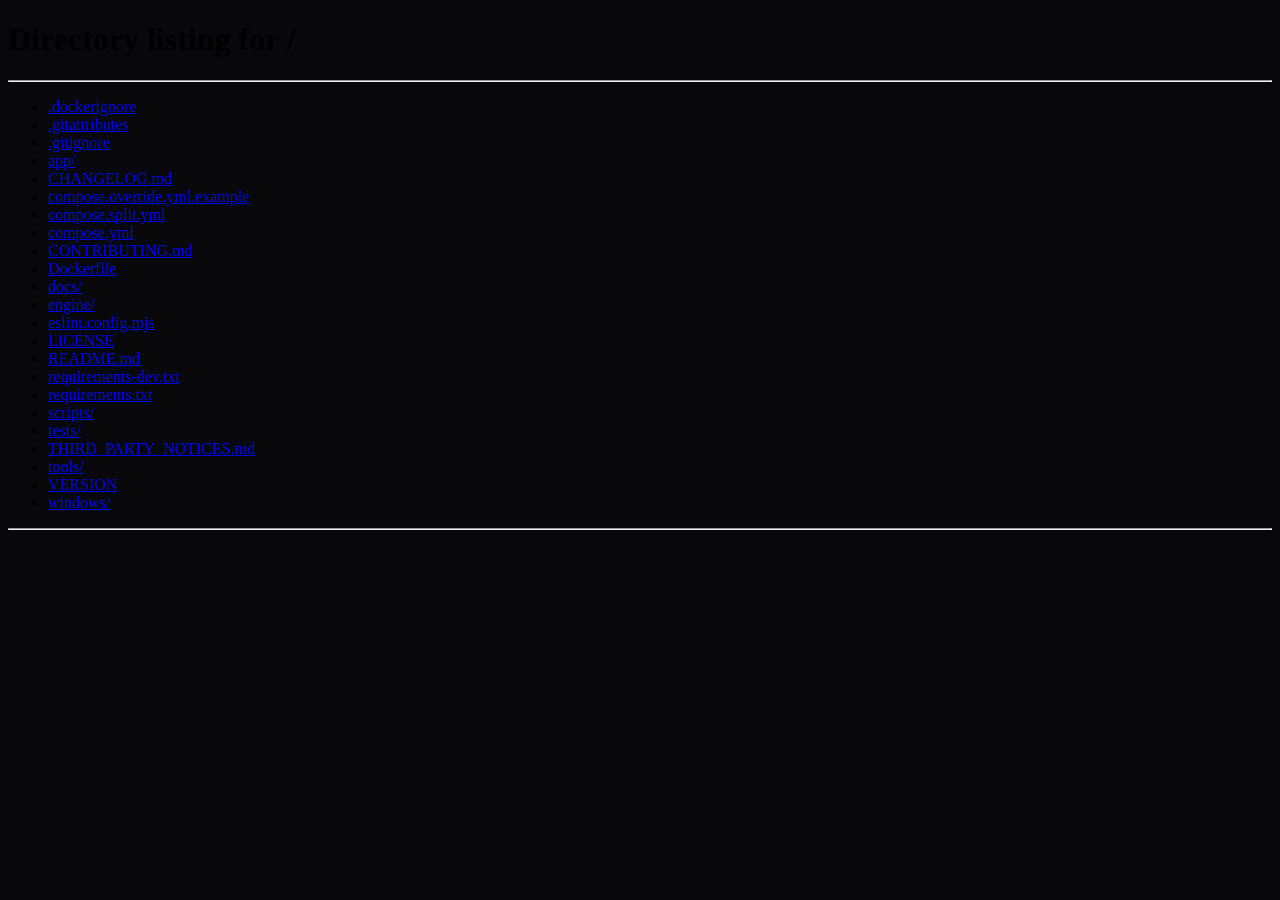
<file: tools/readme-shots.html>
<!doctype html>
<!-- The README screenshots, one scene per #hash, over the demo library
     (tools/demo-library.py).  Copied into app/static for the run, since it drives the
     app in a same-origin frame, and removed afterwards.  Headless Chrome shoots it:

       chrome --headless --hide-scrollbars --force-device-scale-factor=2 \
         --window-size=1900,1500 --virtual-time-budget=9000 \
         --screenshot=cover.png http://<app>/static/readme-shots.html#cover

     Scenes: cover, comfy (Wide + Comfy), song, instrumental, lora, corpora, corpus. -->
<html><body style="margin:0;background:#08080b">
<iframe id="f" src="/" style="width:100vw;height:100vh;border:0;display:block"></iframe>
<script>
var scene = location.hash.slice(1);
var f = document.getElementById('f');
try {   // the app reads these on load: every scene starts from the same place
  localStorage.setItem('yue2.space', 'demo00000001');
  localStorage.setItem('yue2.layout', scene === 'comfy' ? 'comfy' : 'compact');
  localStorage.setItem('yue2.width', 'wide');
  localStorage.setItem('yue2.filter', 'all');
} catch (e) {}
f.onload = function () {
  var w = f.contentWindow, d = w.document;
  var calm = d.createElement('style');
  calm.textContent = '*{animation:none!important;transition:none!important;caret-color:transparent!important}';
  d.head.appendChild(calm);
  function take(id) { return w.State.takes.filter(function (t) { return t.id === id; })[0]; }
  function when(test, then, n) { n = n || 0; if (test() || n > 80) { then(); } else { setTimeout(function () { when(test, then, n + 1); }, 100); } }
  when(function () { return w.State && w.State.takes && w.State.takes.length; }, function () {
    function closed() { setTimeout(function () { d.getElementById('score-box').open = false; }, 300); }
    if (scene === 'cover') {
      w.setMode('cover'); w.selectTake(take('paperboats00'));
      setTimeout(function () { d.getElementById('score-box').open = true;
        var chart = d.getElementById('chord-chart'); if (chart && chart.textContent !== 'Hide chart') { chart.click(); } }, 400);
    } else if (scene === 'comfy') {
      w.setMode('song'); w.selectTake(take('glasshouse00')); closed();
    } else if (scene === 'song') {
      w.setMode('song'); w.selectTake(take('glasshousewi')); closed();
    } else if (scene === 'instrumental') {
      // A new one being set up, so the section builder shows rather than a plan.
      w.setMode('inst'); w.confirm = function () { return true; }; d.getElementById('start-fresh').click(); closed();
      setTimeout(function () {
        d.getElementById('title').value = 'Copper Wire';
        d.getElementById('style').value = 'downtempo, electric piano, upright bass, brushed drums, 88 BPM';
        var harmony = d.getElementById('harmony'); harmony.value = 2; harmony.dispatchEvent(new w.Event('input', { bubbles: true }));
        w.STRUCTURE.kind = 'sections'; w.paintStructure();
      }, 400);
    } else if (scene === 'lora') {
      w.setMode('song'); w.selectTake(take('glasshouse00')); closed();
      setTimeout(function () { var lora = d.getElementById('style-lora-field'); if (lora) { lora.scrollIntoView({ block: 'center' }); } }, 400);
    } else if (scene === 'corpora' || scene === 'corpus') {
      w.State.options.training_available = true;   // the trainer is in the engine; say so without waiting on it
      w.openIdentities(); if (scene === 'corpus') { w.showIdentity('glassorchard'); }
    }
  });
};
</script></body></html>
</file>
